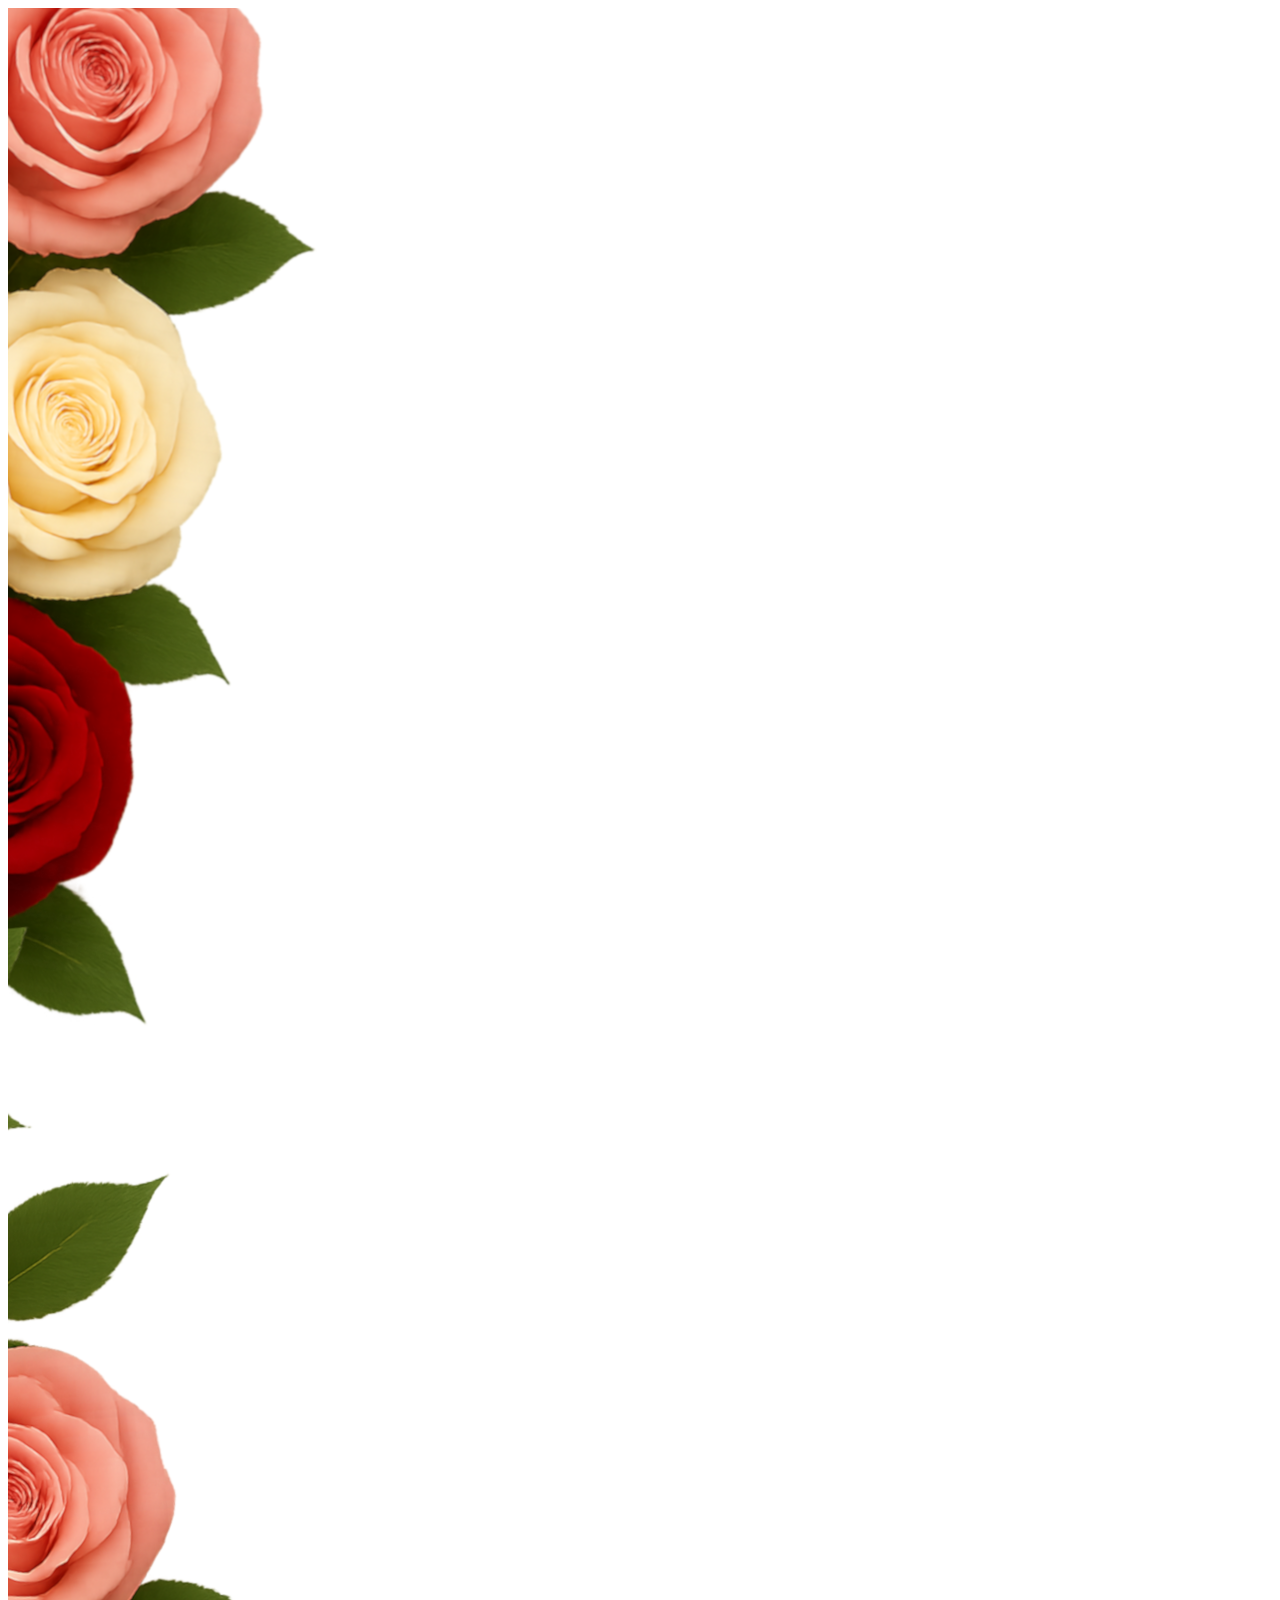
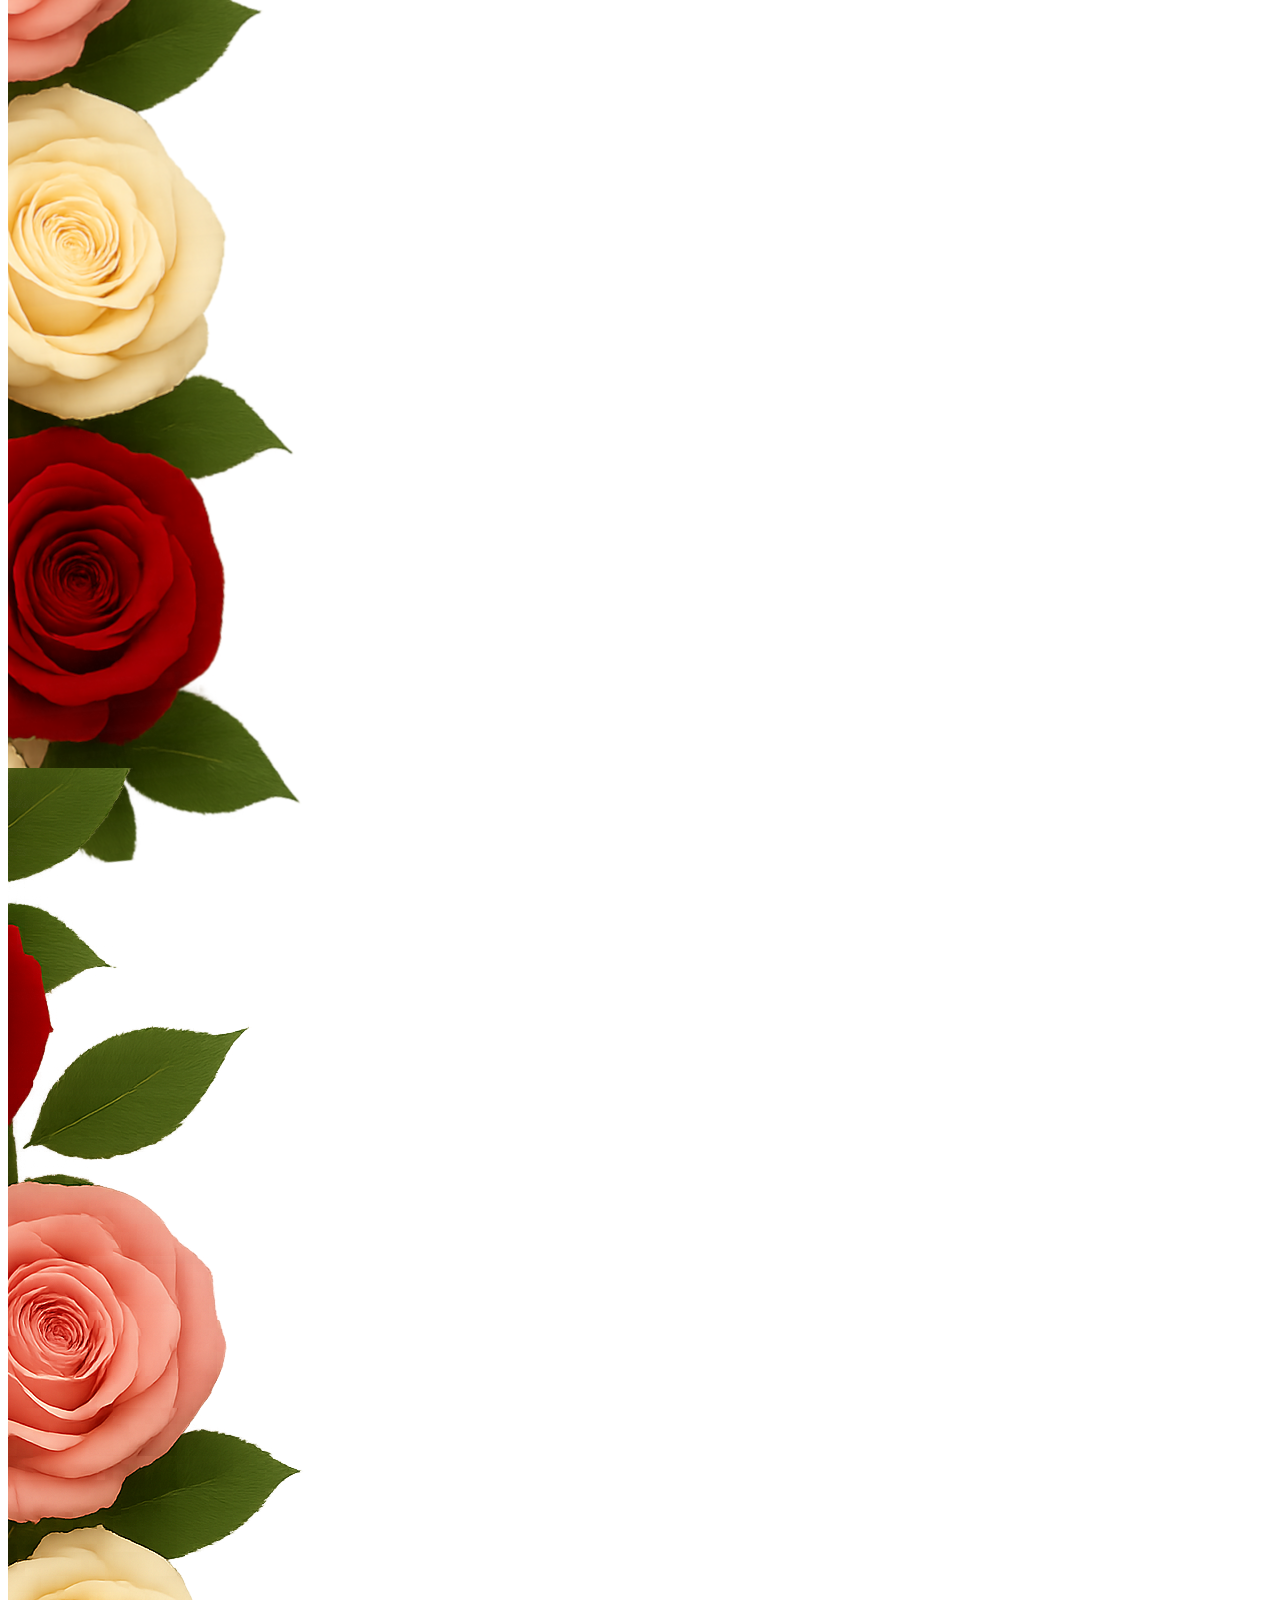
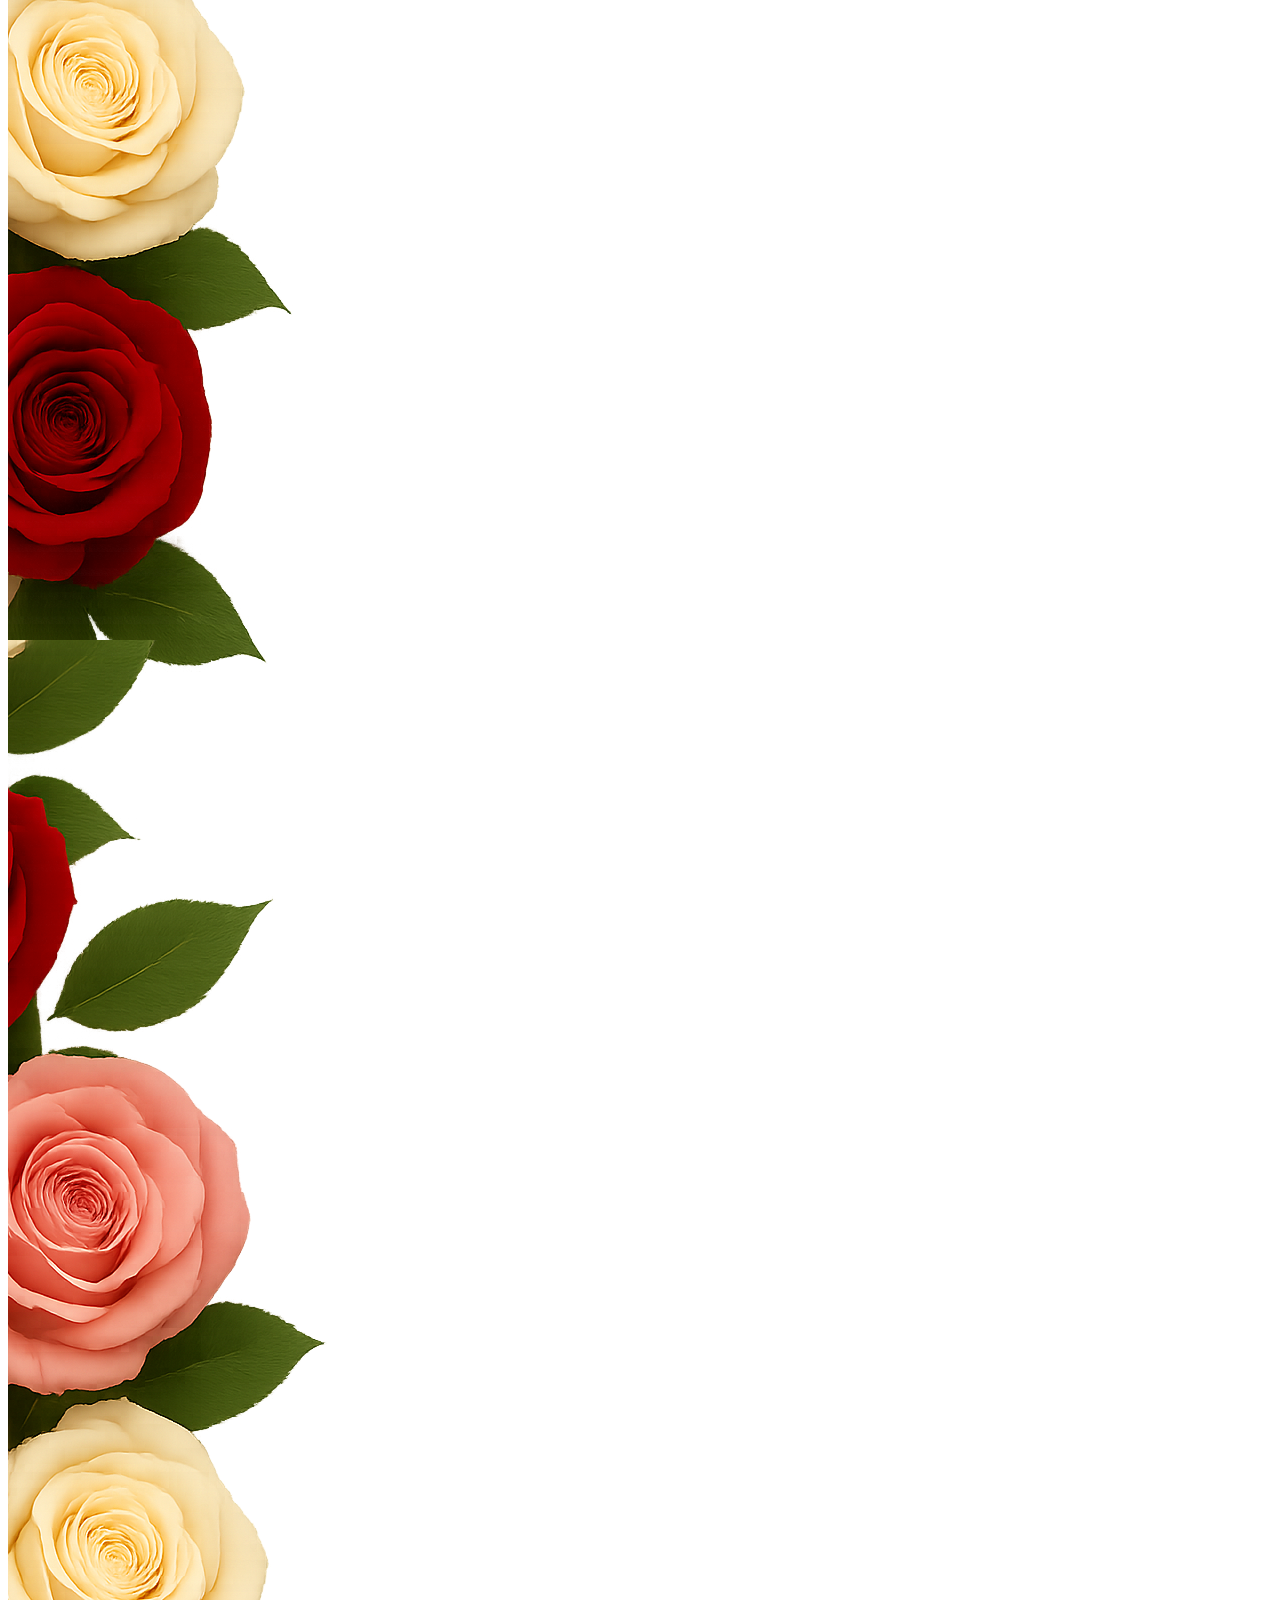
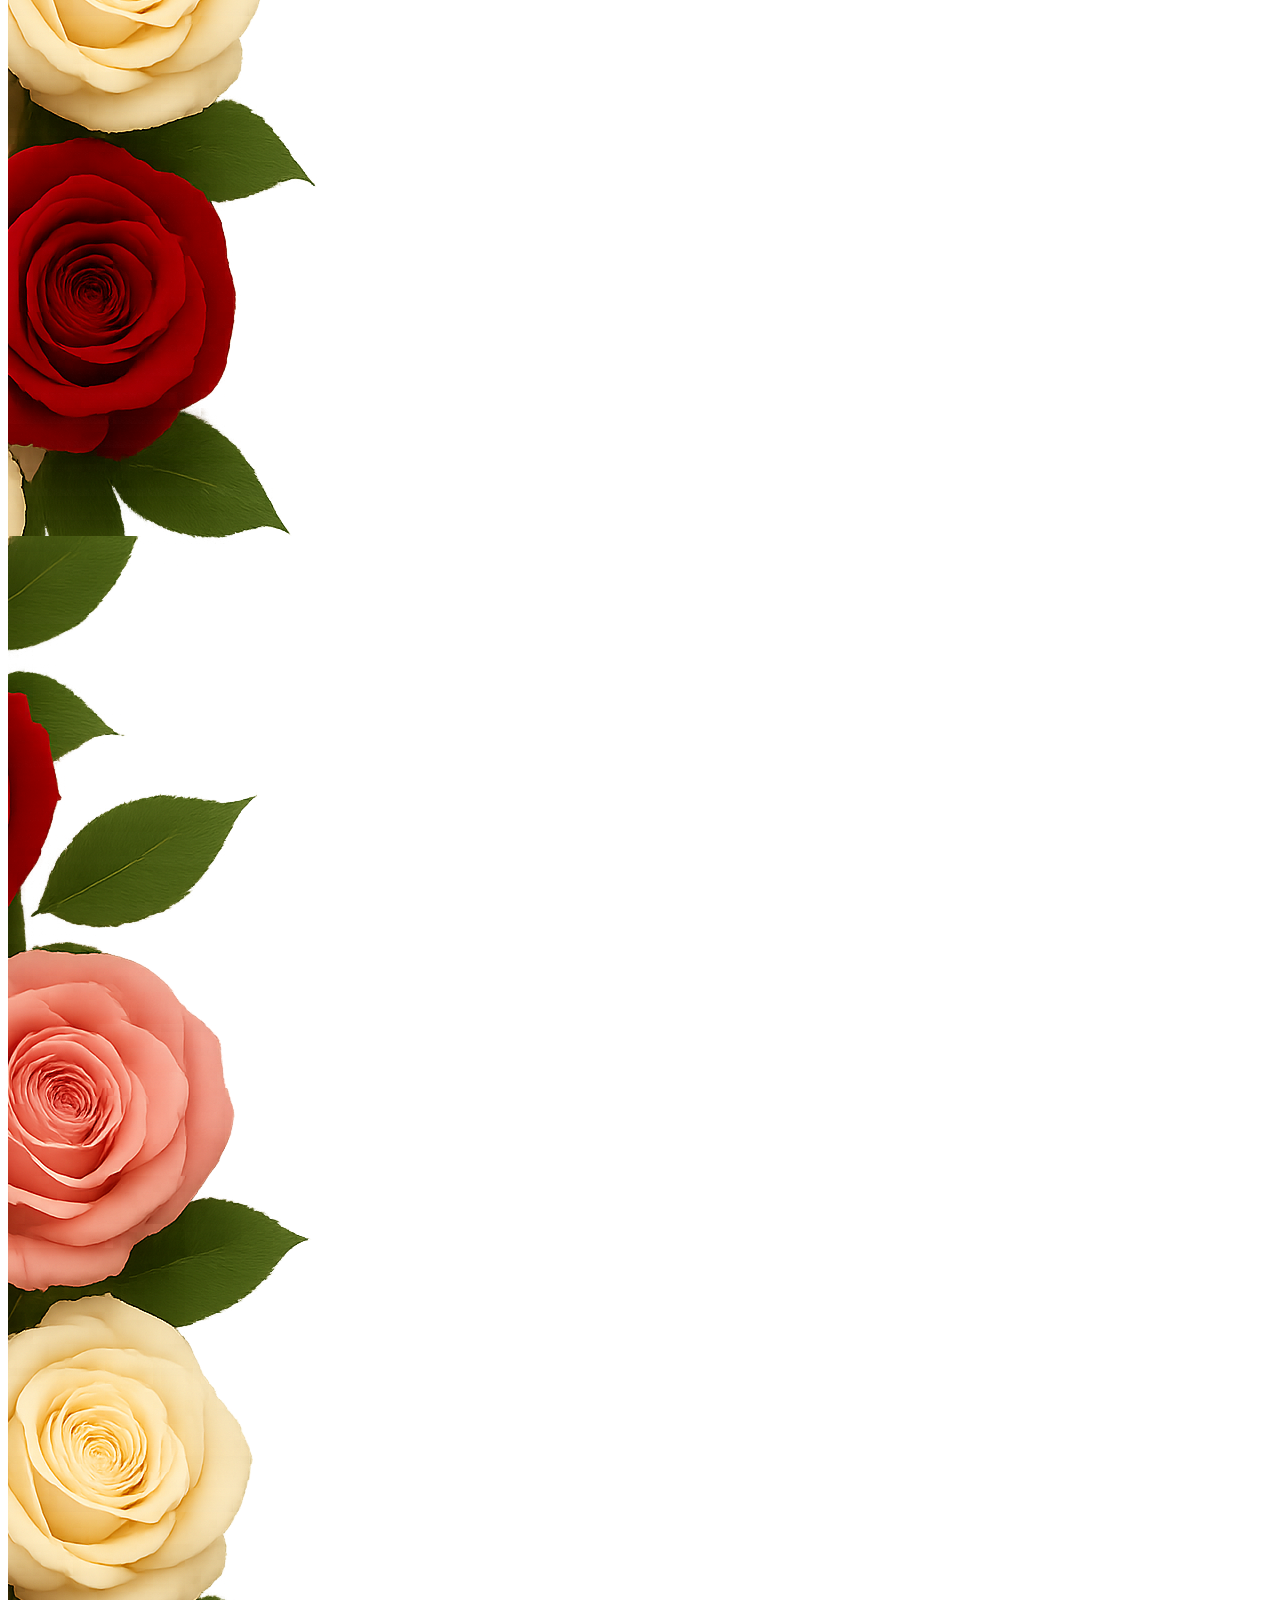
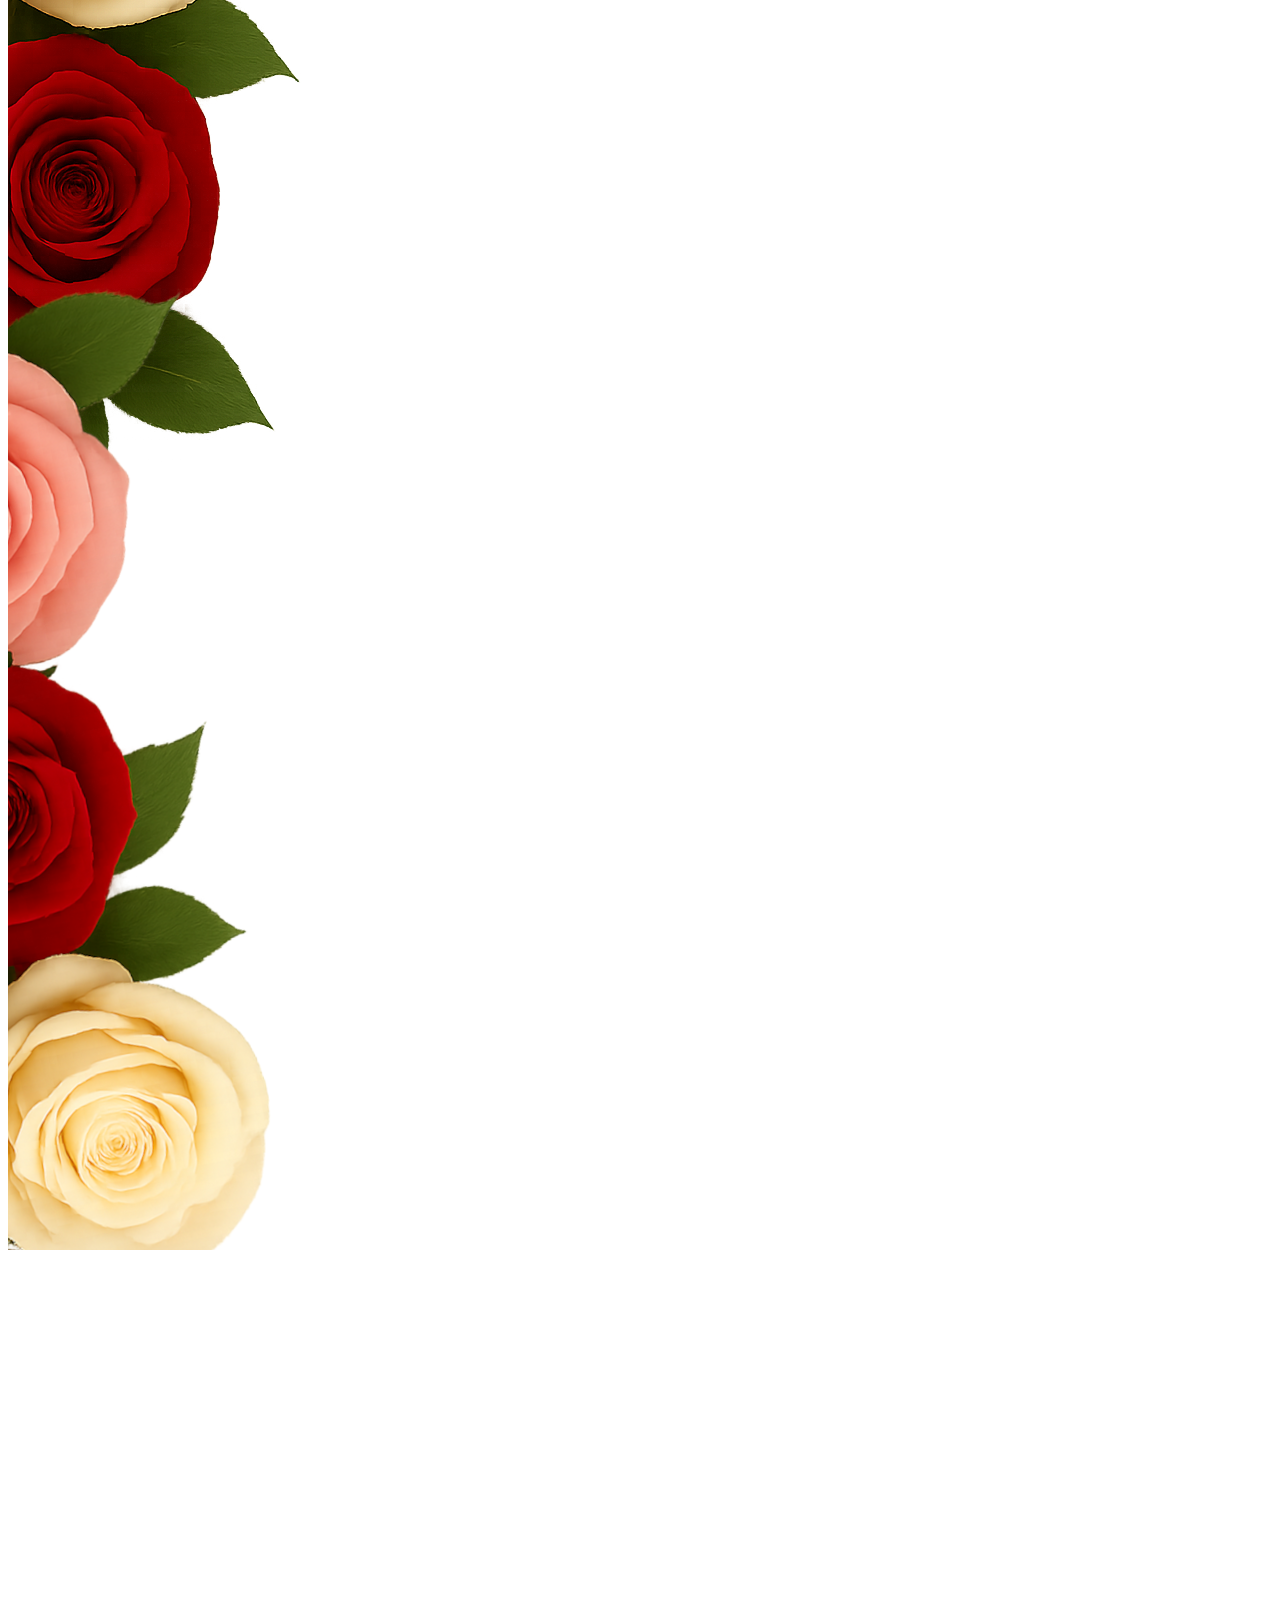
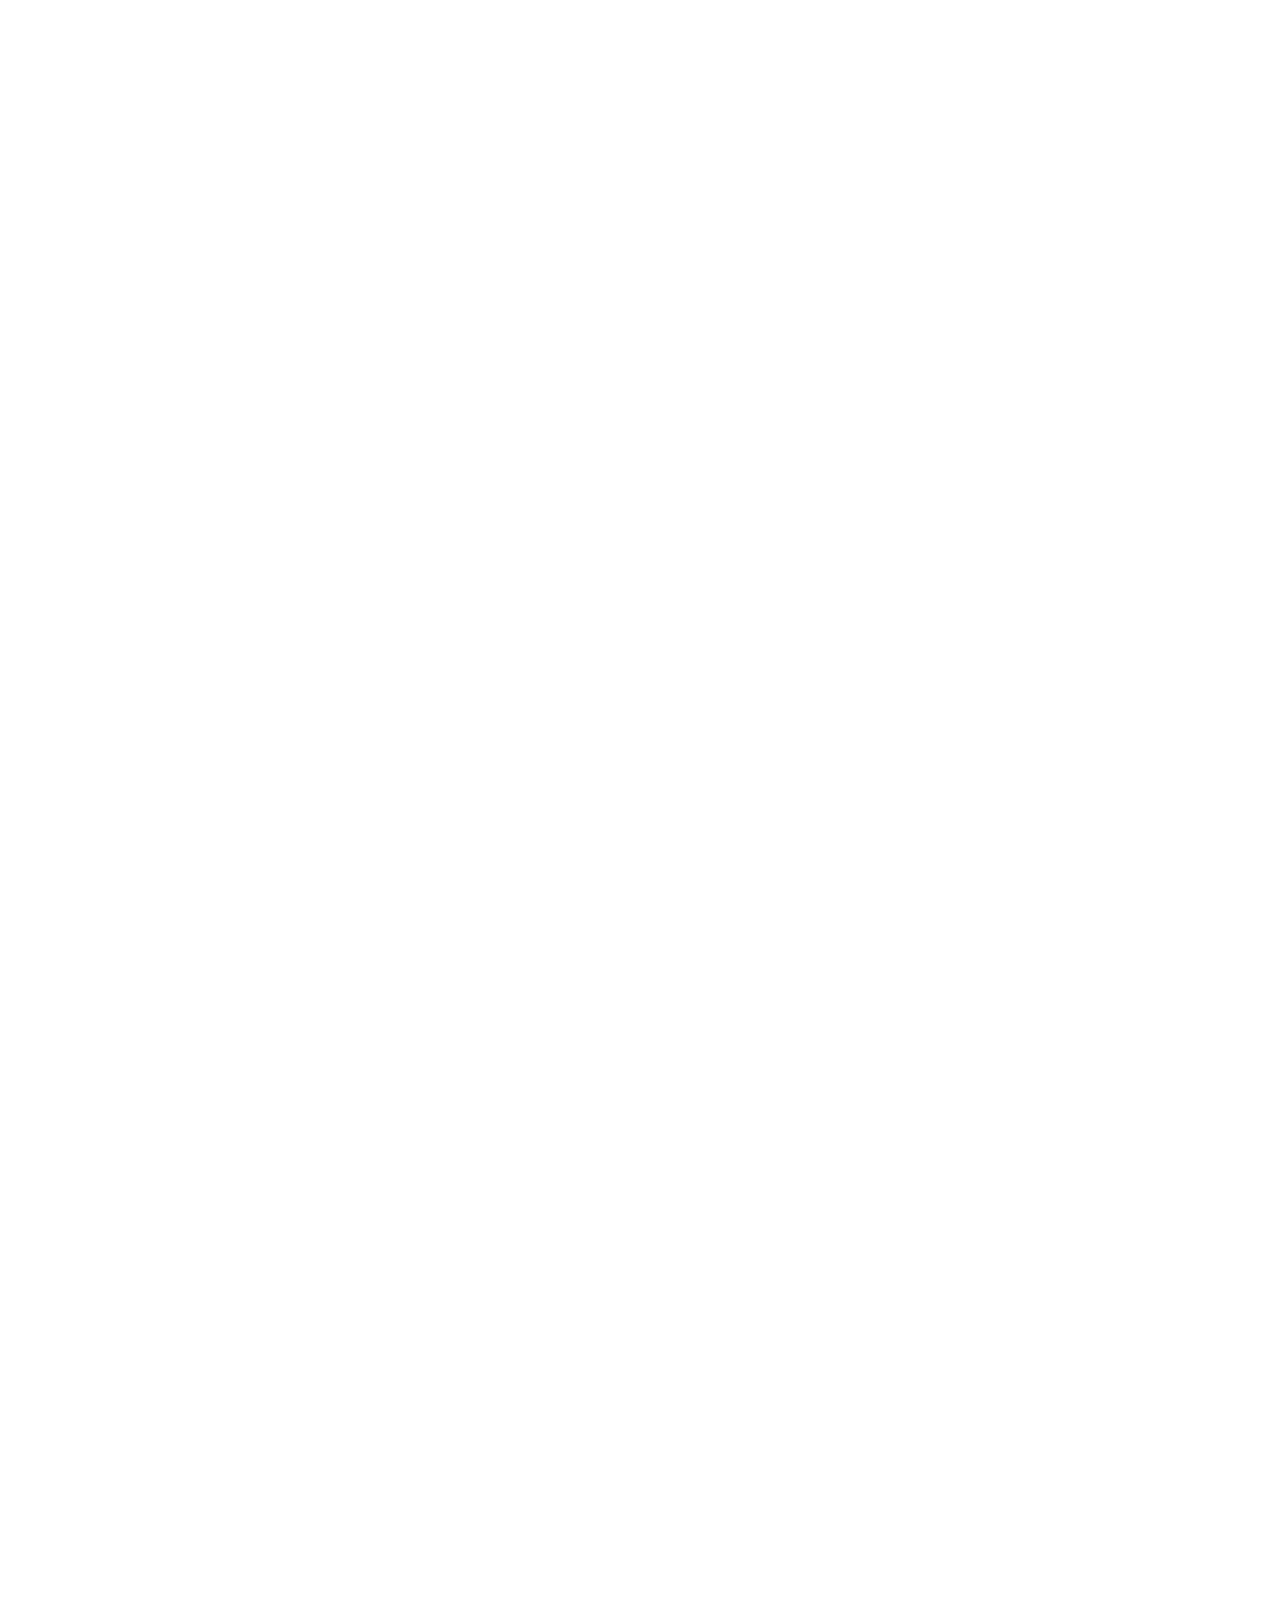
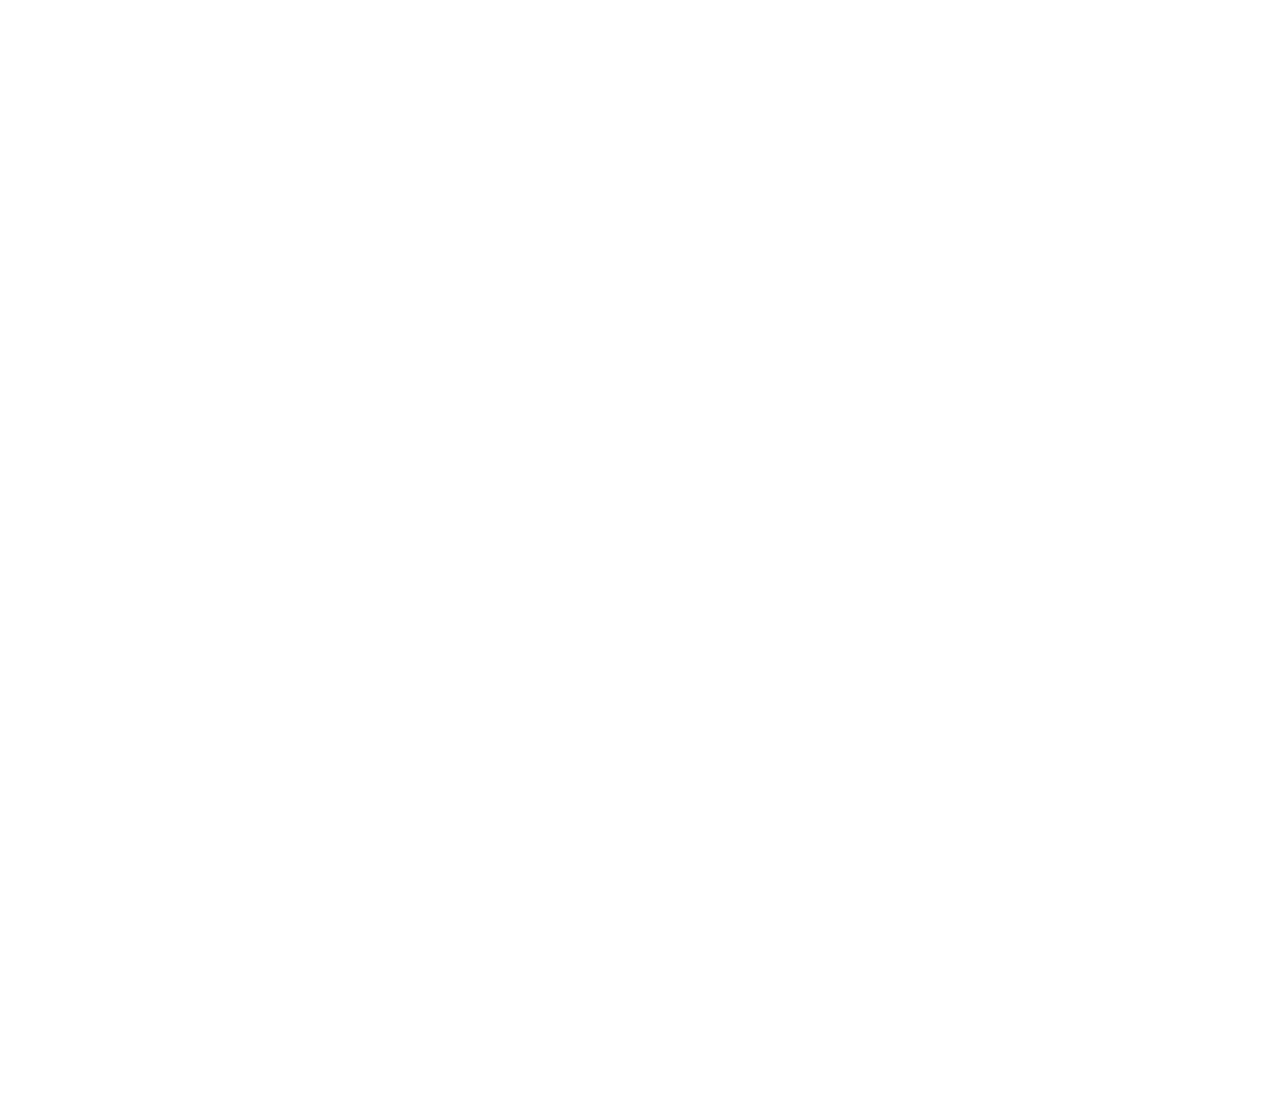
<file: index.html>
<!DOCTYPE html>
<html lang="hr">
<head>
    <meta name="viewport" content="width=device-width, initial-scale=1.0">

    <link href="https://cdn.jsdelivr.net/npm/bootstrap@5.3.7/dist/css/bootstrap.min.css" rel="stylesheet" integrity="sha384-LN+7fdVzj6u52u30Kp6M/trliBMCMKTyK833zpbD+pXdCLuTusPj697FH4R/5mcr" crossorigin="anonymous">
    <script src="https://cdn.jsdelivr.net/npm/bootstrap@5.3.7/dist/js/bootstrap.bundle.min.js" integrity="sha384-ndDqU0Gzau9qJ1lfW4pNLlhNTkCfHzAVBReH9diLvGRem5+R9g2FzA8ZGN954O5Q" crossorigin="anonymous"></script>
    
    <link rel="stylesheet" href="style.css">
    
    <link rel="preconnect" href="https://fonts.googleapis.com">
    <link rel="preconnect" href="https://fonts.gstatic.com" crossorigin>
    <link href="https://fonts.googleapis.com/css2?family=Allura&family=Cinzel:wght@400..900&display=swap" rel="stylesheet">

    <title>Ana & Dado</title>
    <meta content="" name="description">
    <meta content="" name="keywords">

    <!-- Favicons -->
    <link rel="icon" type="image/x-icon" href="logo-srce.png" />
    <link href="assets/img/apple-touch-icon.png" rel="apple-touch-icon">
</head>
<body>
    <div class="text-center invitation-wrapper">
       <div class="row d-flex flex-row flex-nowrap">

            <div class="rose-container col-4">
                <img src="ruze6.png" class="img-fluid" alt="ruže">

            </div>

            <div class="container text-container col-8">
                <h1 class="allura-regular fade-in-right">Anamarija</br> & </br> Dalibor</h1>
                <div class="allura-regular fade-in-right"><h2>S radošću Vas pozivamo na naše vjenčanje</h2></div>
                
                <div class="date fade-in-right">
                    <svg xmlns="http://www.w3.org/2000/svg" width="45" height="45" fill="currentColor" class="bi bi-calendar-heart" viewBox="0 0 16 16">
                        <path fill-rule="evenodd" d="M4 .5a.5.5 0 0 0-1 0V1H2a2 2 0 0 0-2 2v11a2 2 0 0 0 2 2h12a2 2 0 0 0 2-2V3a2 2 0 0 0-2-2h-1V.5a.5.5 0 0 0-1 0V1H4zM1 14V4h14v10a1 1 0 0 1-1 1H2a1 1 0 0 1-1-1m7-6.507c1.664-1.711 5.825 1.283 0 5.132-5.825-3.85-1.664-6.843 0-5.132"/>
                    </svg>
                    <div class="cinzel-medium">25. listopad 2025.</div>
                </div>

                <!-- Okupljanje kod mladoženje -->
                <div class="man_meeting fade-in-right">
                    <div class="cinzel-medium">
                        <img src="suit.png" alt="" height="45px" width="45px"> u 11:00<sup><span style="font-family: Garamond, serif; font-size: 0.9em;">h</span></sup>
                        <p>Okupljanje kod mladoženje</p>
                        <svg xmlns="http://www.w3.org/2000/svg" width="25" height="25" fill="currentColor" class="bi bi-pin-map" viewBox="0 0 16 16">
                            <path fill-rule="evenodd" d="M3.1 11.2a.5.5 0 0 1 .4-.2H6a.5.5 0 0 1 0 1H3.75L1.5 15h13l-2.25-3H10a.5.5 0 0 1 0-1h2.5a.5.5 0 0 1 .4.2l3 4a.5.5 0 0 1-.4.8H.5a.5.5 0 0 1-.4-.8z"/>
                            <path fill-rule="evenodd" d="M8 1a3 3 0 1 0 0 6 3 3 0 0 0 0-6M4 4a4 4 0 1 1 4.5 3.969V13.5a.5.5 0 0 1-1 0V7.97A4 4 0 0 1 4 3.999z"/>
                        </svg>
                        <a href="https://maps.app.goo.gl/WmY5ZKxFyreX5DrH9">Svadbeni salon Jabuka</a>
                    </div>
                </div>

                <!-- Okupljanje kod mlade -->
                <div class="woman_meeting fade-in-right">
                    <div class="cinzel-medium">
                        <img src="weddingdress.png" alt="" height="45px" width="45px"> u 14:00<sup><span style="font-family: Garamond, serif; font-size: 0.9em;">h</span></sup>
                        <p>Okupljanje kod mlade</p>
                        <svg xmlns="http://www.w3.org/2000/svg" width="25" height="25" fill="currentColor" class="bi bi-pin-map" viewBox="0 0 16 16">
                            <path fill-rule="evenodd" d="M3.1 11.2a.5.5 0 0 1 .4-.2H6a.5.5 0 0 1 0 1H3.75L1.5 15h13l-2.25-3H10a.5.5 0 0 1 0-1h2.5a.5.5 0 0 1 .4.2l3 4a.5.5 0 0 1-.4.8H.5a.5.5 0 0 1-.4-.8z"/>
                            <path fill-rule="evenodd" d="M8 1a3 3 0 1 0 0 6 3 3 0 0 0 0-6M4 4a4 4 0 1 1 4.5 3.969V13.5a.5.5 0 0 1-1 0V7.97A4 4 0 0 1 4 3.999z"/>
                        </svg>
                        <a href="https://maps.app.goo.gl/y1w5qbHSnUsgMZ3S6">Osmanlije 96</a>
                    </div>
                </div>

                <!-- Vjenčanje -->
                <div class="wedding fade-in-right">
                    <img src="crkva.png" alt="" height="85px" width="85px"> 
                    <div class="cinzel-medium">
                        <p>Vjenčanje u 16:30<sup><span style="font-family: Garamond, serif; font-size: 0.9em;">h</span></sup></p>
                        <svg xmlns="http://www.w3.org/2000/svg" width="25" height="25" fill="currentColor" class="bi bi-pin-map" viewBox="0 0 16 16">
                            <path fill-rule="evenodd" d="M3.1 11.2a.5.5 0 0 1 .4-.2H6a.5.5 0 0 1 0 1H3.75L1.5 15h13l-2.25-3H10a.5.5 0 0 1 0-1h2.5a.5.5 0 0 1 .4.2l3 4a.5.5 0 0 1-.4.8H.5a.5.5 0 0 1-.4-.8z"/>
                            <path fill-rule="evenodd" d="M8 1a3 3 0 1 0 0 6 3 3 0 0 0 0-6M4 4a4 4 0 1 1 4.5 3.969V13.5a.5.5 0 0 1-1 0V7.97A4 4 0 0 1 4 3.999z"/>
                        </svg>
                        <a href="https://maps.app.goo.gl/1rmRmPJzdLNoTHnV8">CRKVA UZNESENJA BLAŽENE DJEVICE MARIJE</a><br/>
                        <p>SUHO POLJE</p>
                    </div>
                </div>

                <!-- Večera -->
                <div class="vecera fade-in-right">
                    <div class="cinzel-medium">
                        <img src="wine.png" alt="" height="150px" width="150px"> 
                        <p>Svečana večera u 20:00<sup><span style="font-family: Garamond, serif; font-size: 0.9em;">h</span></sup></p>
                        <svg xmlns="http://www.w3.org/2000/svg" width="25" height="25" fill="currentColor" class="bi bi-pin-map" viewBox="0 0 16 16">
                            <path fill-rule="evenodd" d="M3.1 11.2a.5.5 0 0 1 .4-.2H6a.5.5 0 0 1 0 1H3.75L1.5 15h13l-2.25-3H10a.5.5 0 0 1 0-1h2.5a.5.5 0 0 1 .4.2l3 4a.5.5 0 0 1-.4.8H.5a.5.5 0 0 1-.4-.8z"/>
                            <path fill-rule="evenodd" d="M8 1a3 3 0 1 0 0 6 3 3 0 0 0 0-6M4 4a4 4 0 1 1 4.5 3.969V13.5a.5.5 0 0 1-1 0V7.97A4 4 0 0 1 4 3.999z"/>
                        </svg>
                        <a href="https://maps.app.goo.gl/WmY5ZKxFyreX5DrH9">SVADBENI SALON JABUKA</a><br/>
                        <p>ŠIROKI BRIJEG</p>
                    </div>
                </div>

                <!-- Potvrda dolaska -->
                <div class="cinzel-medium fade-in-right">
                    <div class="potvrda-title">
                        <h2><span class="allura-regular">Potvrdite svoj dolazak!</span></h2>
                    </div>
                    <div class="potvrda-text">
                        <p>MOLIMO POTVRDITE SVOJ DOLAZAK DO 5.10.2025. PUTEM FORME NIŽE ILI NAS KONTAKTIRAJTE</p>
                        <p>&nbsp;</p>
                        <h4>ANAMARIJA: <a href="tel:+38763907554">+387 63 907 554</a><br />
                        DALIBOR: <a href="tel:+38763149926">+387 63 149 926</a></h4>
                    </div> 
                </div>

                <!-- Forma -->
                <form id="weddingForm" action="https://api.web3forms.com/submit" method="POST" class="fade-in-right">
                    <input type="hidden" name="access_key" value="54b65c2c-682c-4492-8440-6a94b76b072b">
                    
                    <div class="mb-3">
                        <input type="text" class="form-control cinzel-medium" id="name" name="name" required placeholder="Ime">
                    </div>

                    <div class="mb-3">
                        <input type="text" class="form-control cinzel-medium" id="surname" name="surname" required placeholder="Prezime">
                    </div>

                    <div class="mb-3">
                        <label for="daNe" class="form-label allura-regular" style="font-size:30px;">Potvrda dolaska</label>
                        <select class="form-select cinzel-medium" id="daNe" name="daNe" required>
                            <option value="" class="opcija">Odaberite</option>
                            <option value="Da">Dolazim</option>
                            <option value="Ne">Ne dolazim</option>
                        </select>
                    </div>

                    <div class="mb-3" id="brojGostijuDiv" style="display:none;">
                        <select class="form-select cinzel-medium" id="brojGostiju" name="brojGostiju">
                            <option value="">Broj gostiju koji dolazi sa mnom</option>
                            <option value="0">Sam/a</option>
                            <option value="1">1</option>
                            <option value="2">2</option>
                            <option value="3">3</option>
                            <option value="4">4</option>
                            <option value="5">5</option>
                            <option value="6">6</option>
                        </select>
                    </div>

                    <div id="gostiDiv"></div>

                    <div class="mb-3">
                        <label for="poruka" class="form-label allura-regular" style="font-size:30px;">Poruka</label>
                        <textarea class="form-control cinzel-medium" id="poruka" name="poruka" rows="4" placeholder="Napišite svoju poruku..."></textarea>
                    </div>

                    <input type="hidden" name="from_name" value="Tvoja web stranica">
                    <input type="hidden" name="subject" value="Nova prijava preko obrasca">

                    <button type="submit" class="btn btn-primary">Pošalji</button>
                </form>
            </div>
        </div>
    </div>

    <script>
        const form = document.getElementById('weddingForm');
        const daNeSelect = document.getElementById('daNe');
        const brojGostijuDiv = document.getElementById('brojGostijuDiv');
        const brojGostijuSelect = document.getElementById('brojGostiju');
        const gostiDiv = document.getElementById('gostiDiv');

        // Fade-in
        const fadeElems = document.querySelectorAll('.fade-in-right');
        const observer = new IntersectionObserver(entries => {
            entries.forEach(entry => {
                if(entry.isIntersecting) {
                    entry.target.classList.add('visible');
                }
            });
        }, { threshold: 0.1 });
        fadeElems.forEach(el => observer.observe(el));

        // Prikaži broj gostiju ako je "Da"
        daNeSelect.addEventListener('change', function() {
            if (this.value === 'Da') {
                brojGostijuDiv.style.display = 'block';
            } else {
                brojGostijuDiv.style.display = 'none';
                gostiDiv.innerHTML = '';
            }
        });

        // Dinamička polja za goste
        brojGostijuSelect.addEventListener('change', function() {
            const broj = parseInt(this.value);
            gostiDiv.innerHTML = '';
            for (let i = 1; i <= broj; i++) {
                const guestHtml = `
                <div class="mb-3">
                    <label class="form-label cinzel-medium">Unesite ime i prezime ${i}. gosta</label>
                    <input type="text" class="form-control" name="gostIme${i}" required>
                </div>
                `;
                gostiDiv.insertAdjacentHTML('beforeend', guestHtml);
            }
        });

        // Slanje forme s preusmjeravanjem
        form.addEventListener('submit', async (e) => {
            e.preventDefault();
            const formData = new FormData(form);
            try {
                const response = await fetch(form.action, { method: 'POST', body: formData });
                if (response.ok) {
                    window.location.href = 'zahvalnica.html';
                } else {
                    alert('Došlo je do greške pri slanju. Pokušajte ponovno.');
                }
            } catch (error) {
                console.error(error);
                alert('Došlo je do greške pri slanju. Pokušajte ponovno.');
            }
        });
    </script>
</body>
</html>
</file>
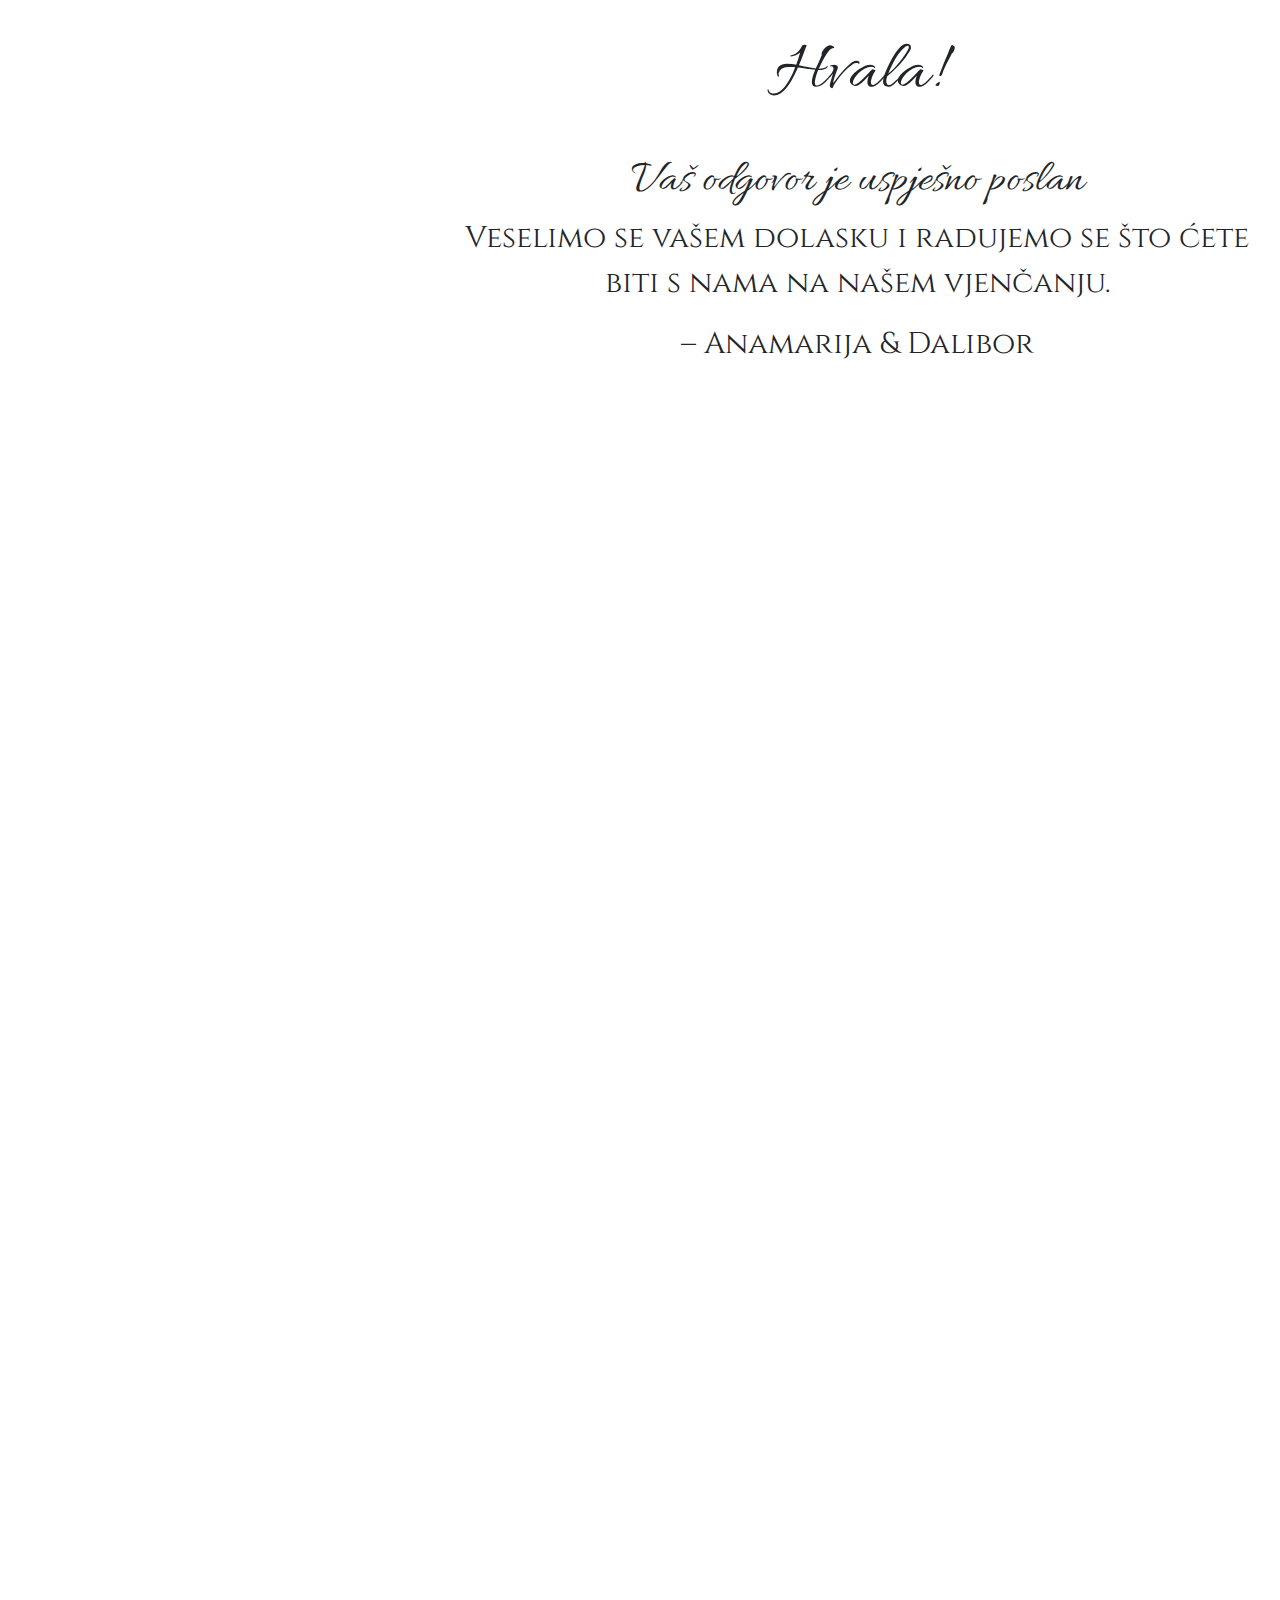
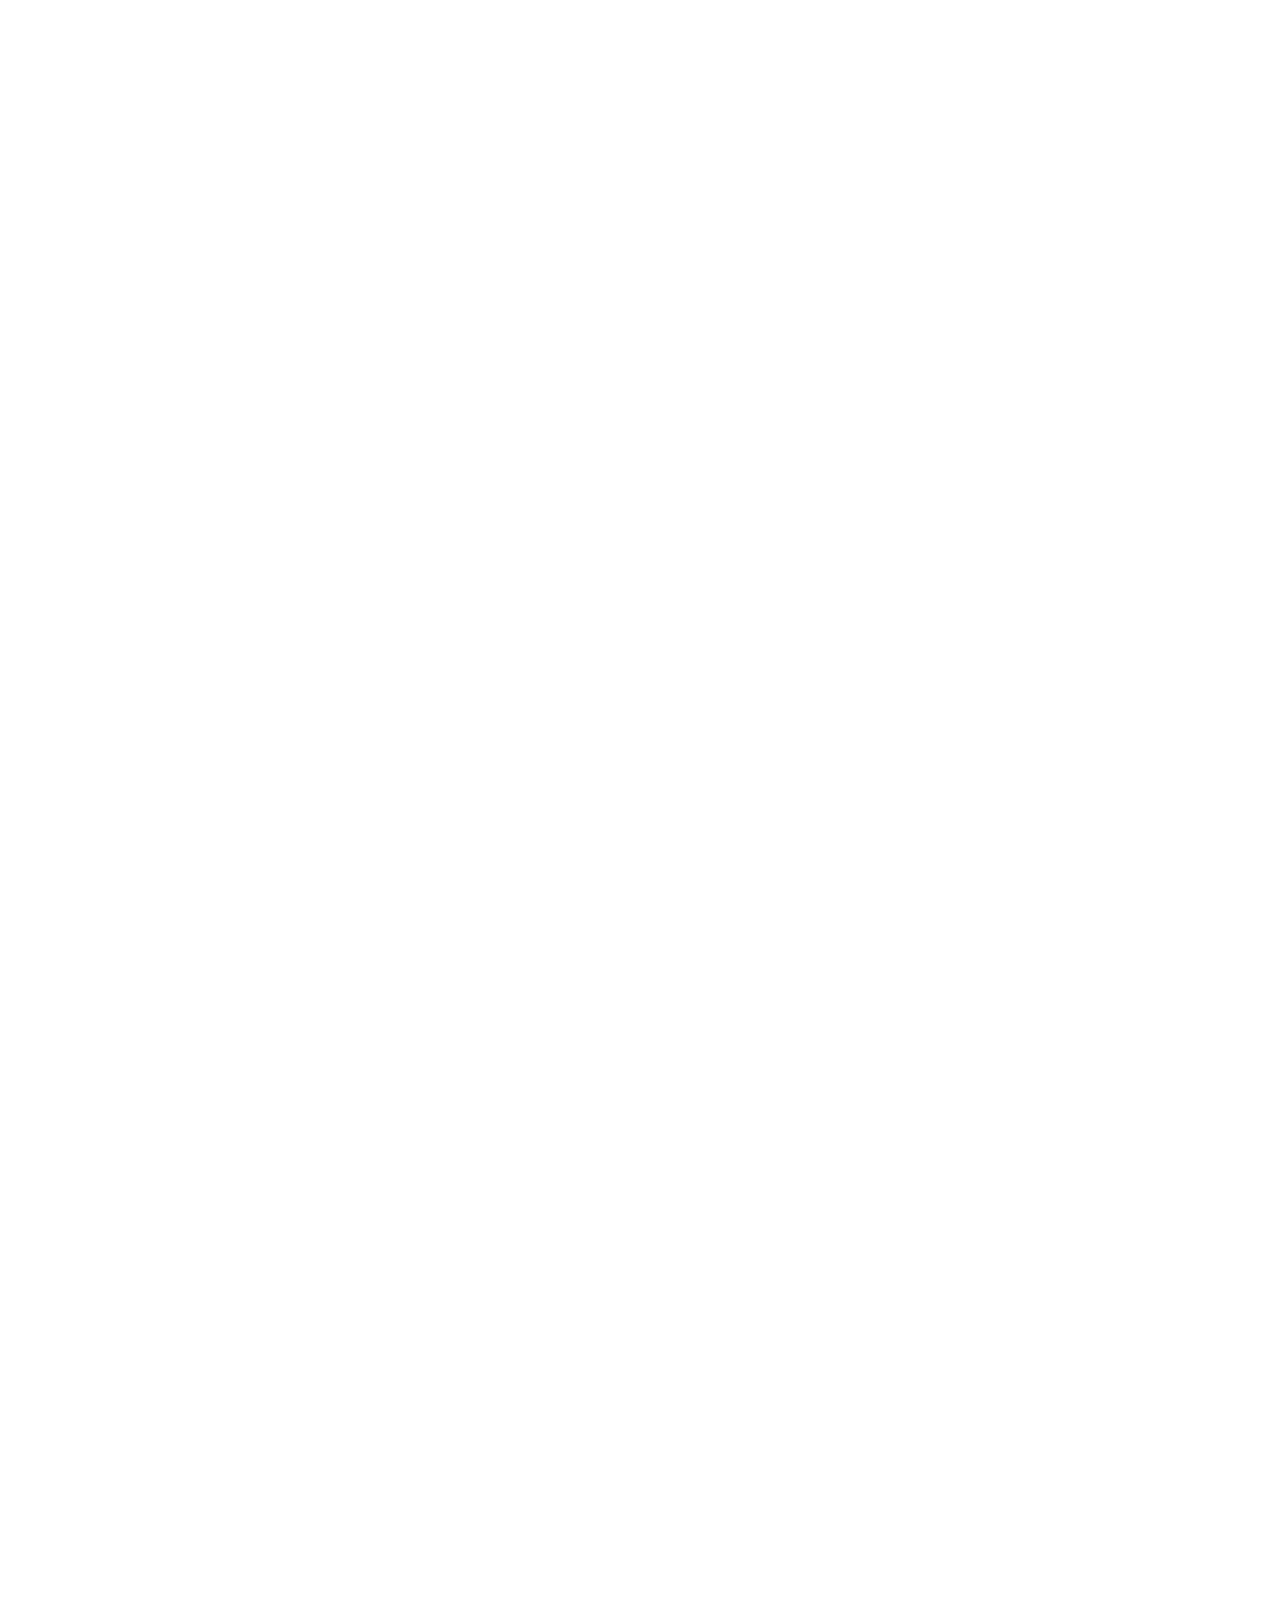
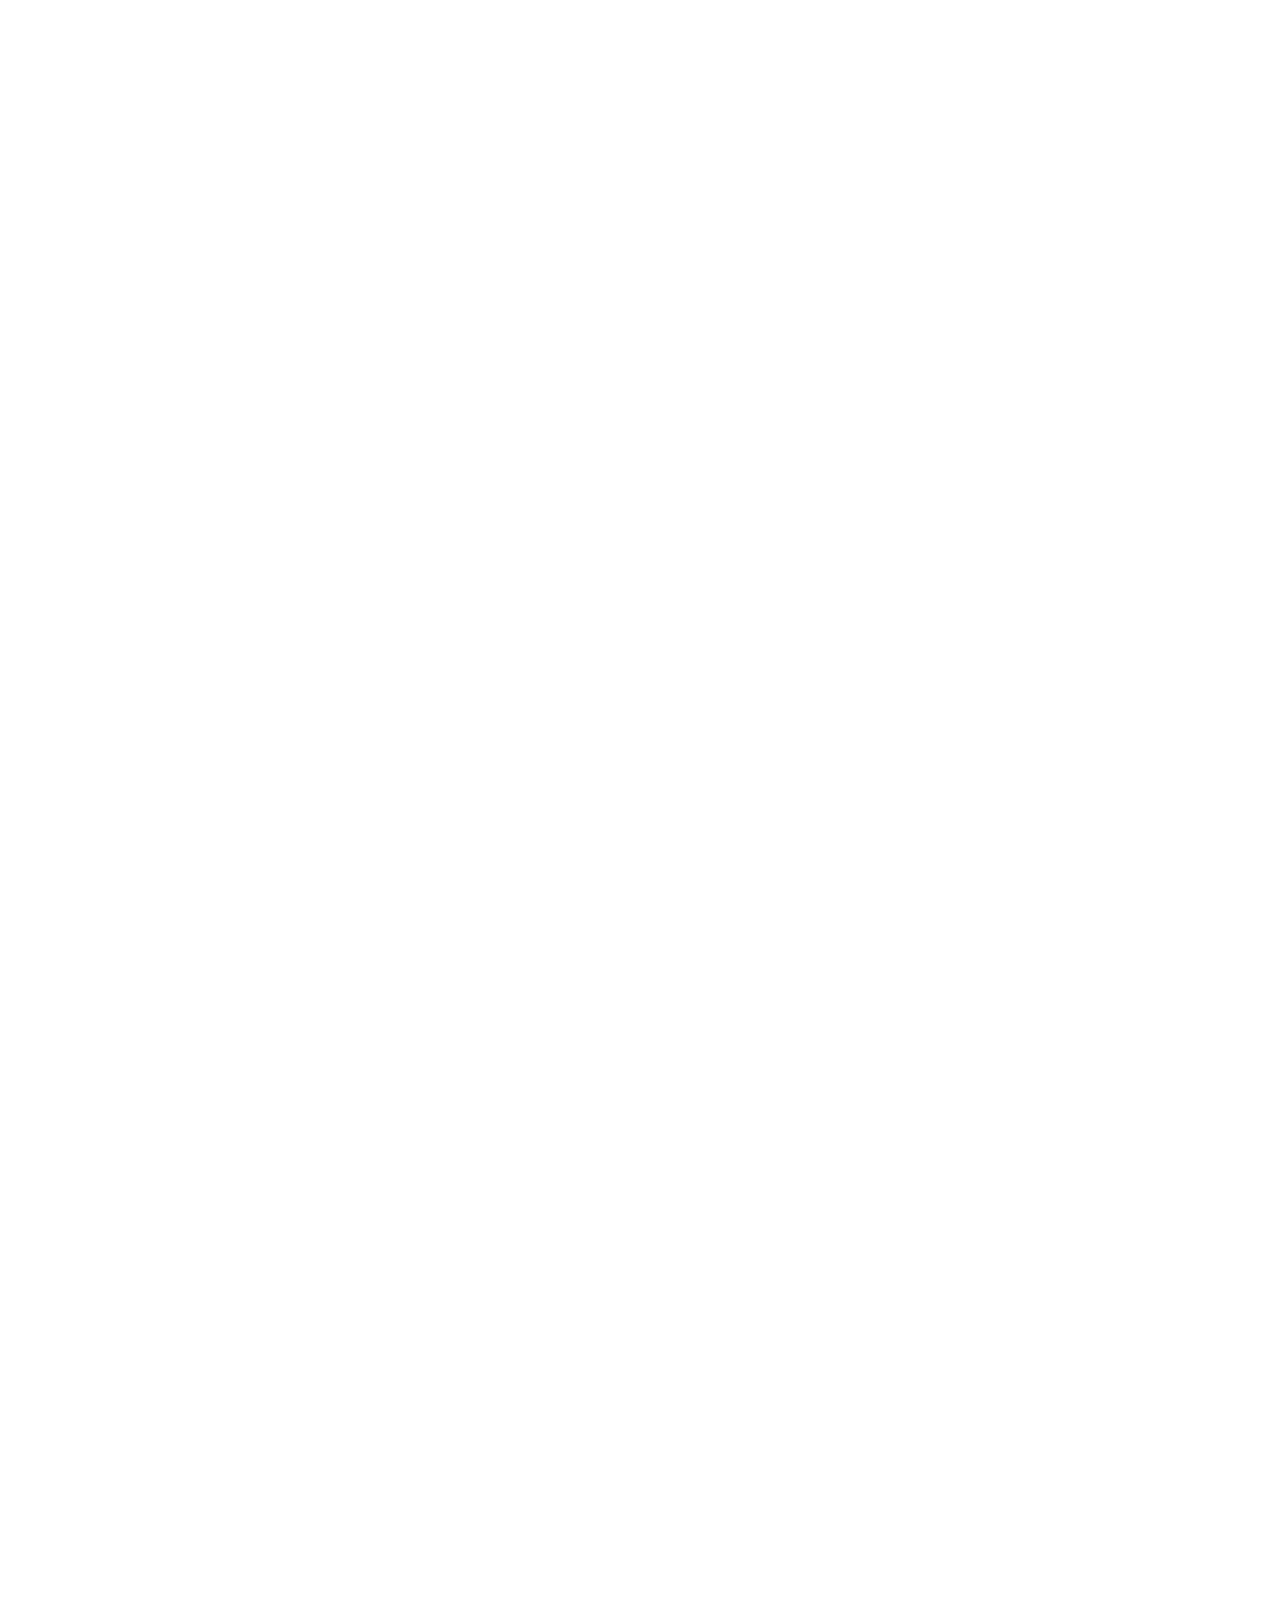
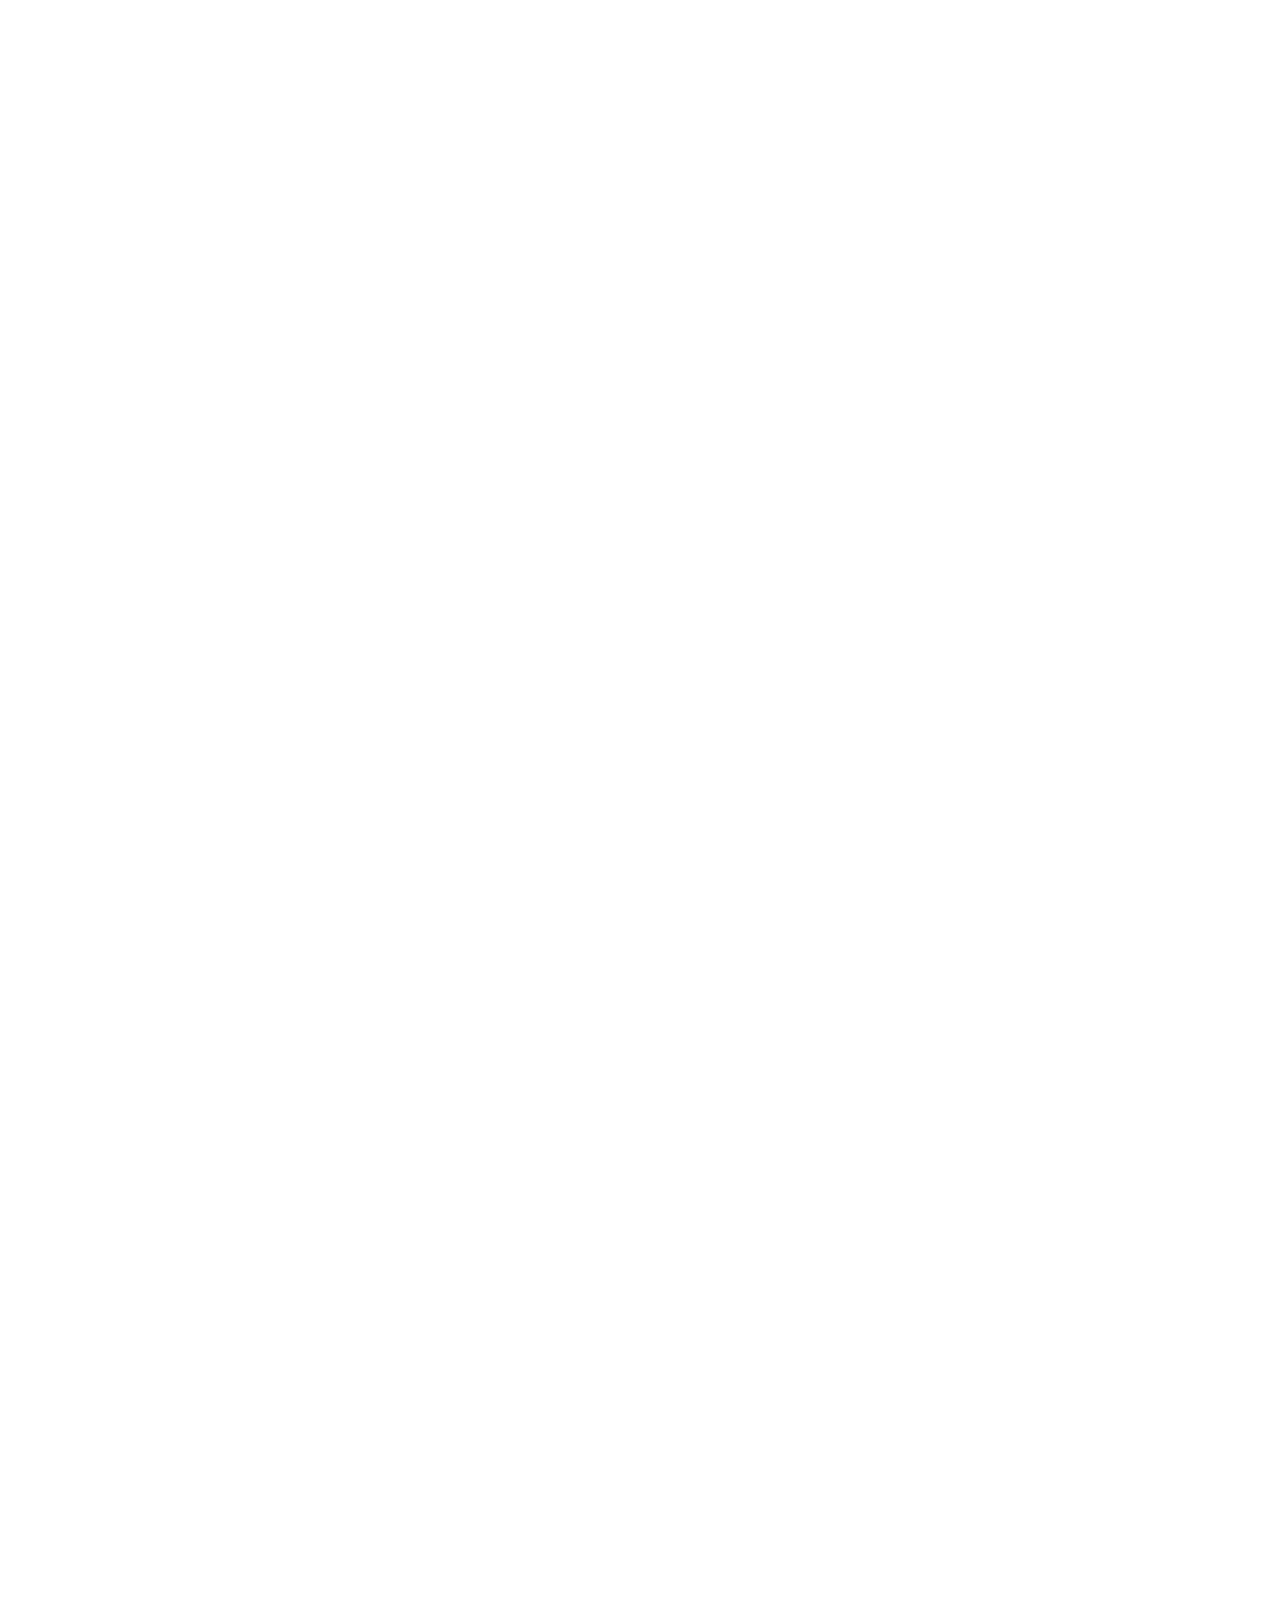
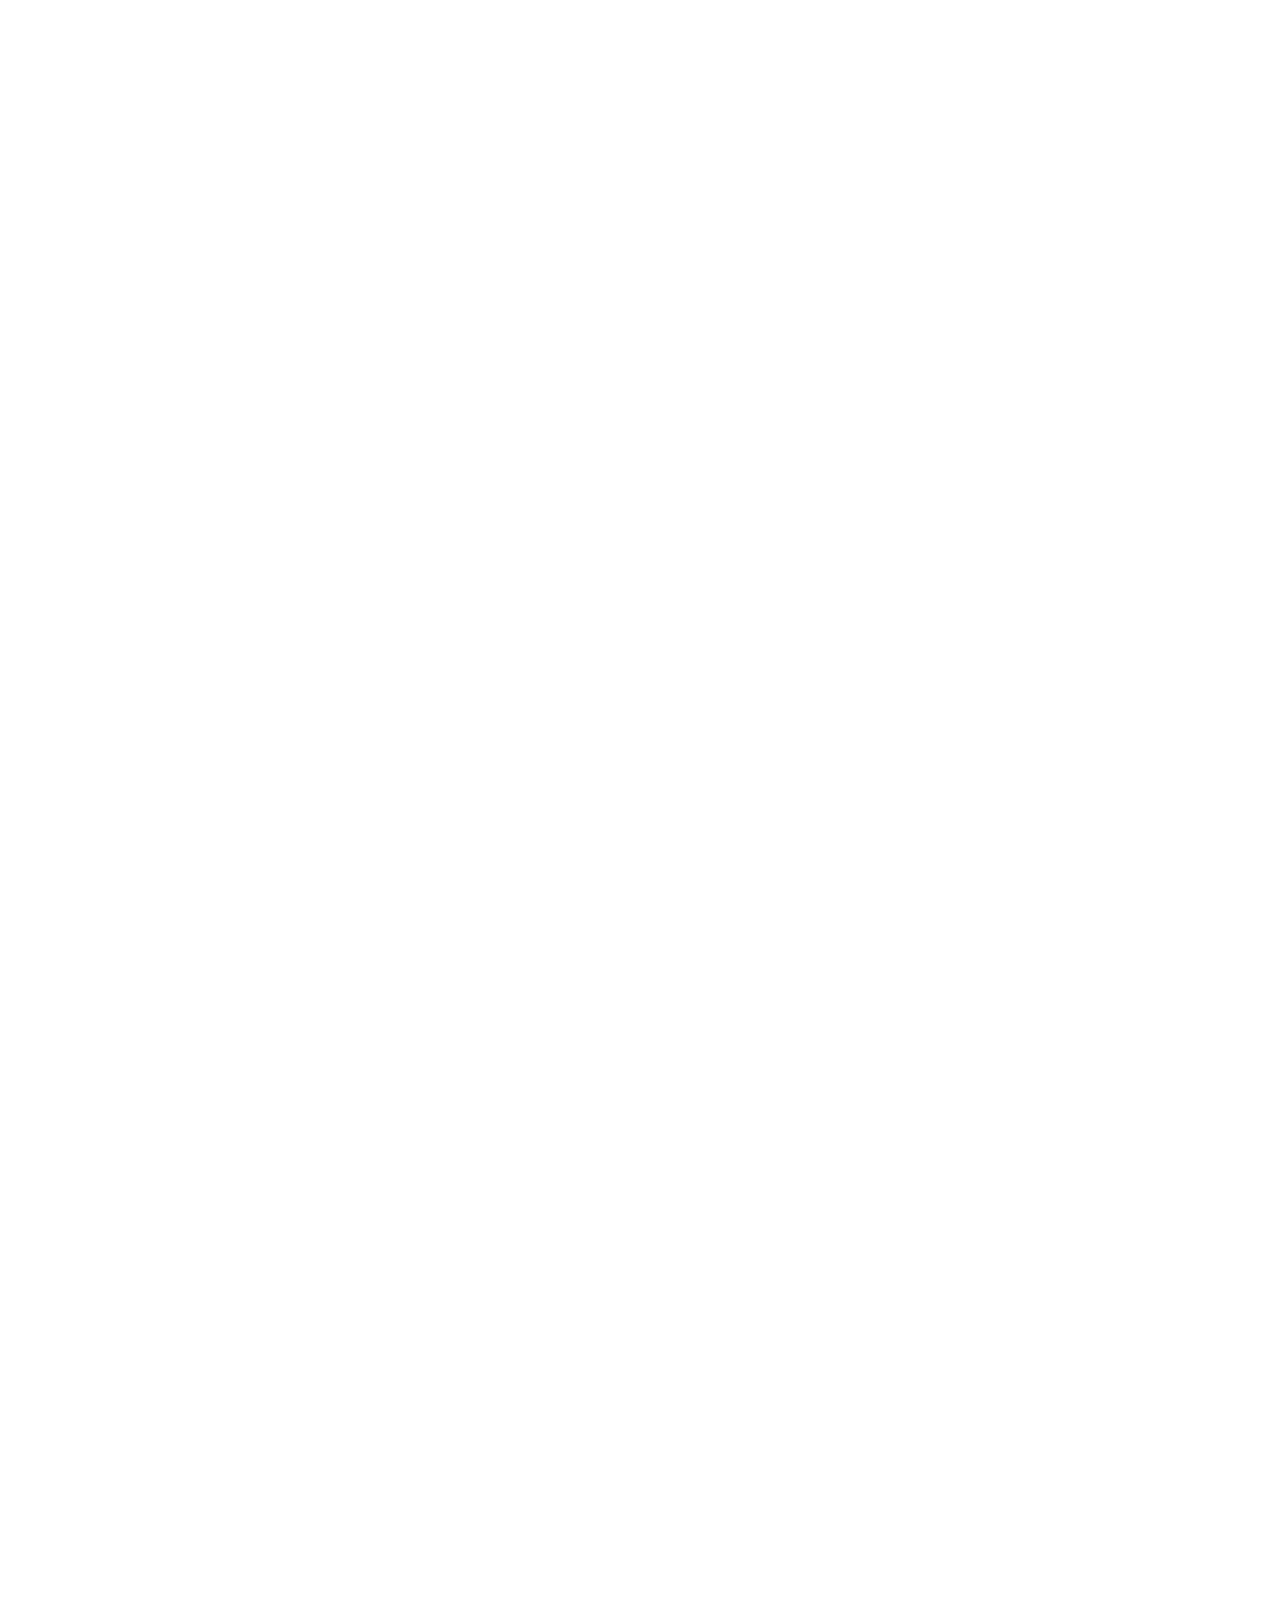
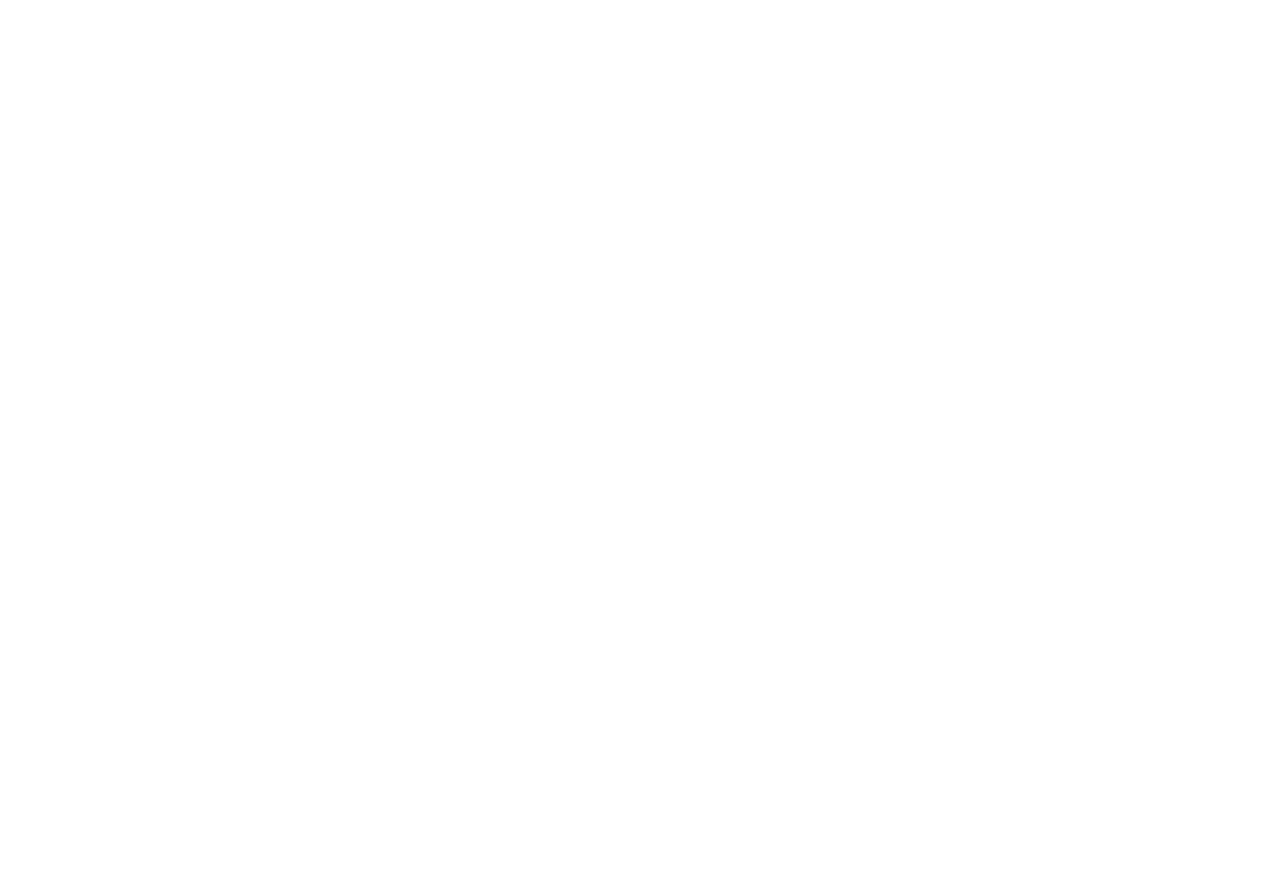
<file: zahvalnica.html>
<!DOCTYPE html>
<html lang="hr">
<head>
    <meta name="viewport" content="width=device-width, initial-scale=1.0">
    <link href="https://cdn.jsdelivr.net/npm/bootstrap@5.3.7/dist/css/bootstrap.min.css" rel="stylesheet">
    <link rel="stylesheet" href="style.css"> <!-- koristi isti CSS kao glavna stranica -->
    <link href="https://fonts.googleapis.com/css2?family=Allura&family=Cinzel:wght@400..900&display=swap" rel="stylesheet">
    <title>Hvala!</title>
</head>
<body>

<div class="text-center invitation-wrapper">
    <div class="row d-flex flex-row">
        <div class="rose-container col-4">
            <img src="ruze6.png" alt="ruže" class="rose-image">
        </div>
        <div class="container text-container col-8">
            <h1 class="allura-regular fade-in-right">Hvala!</h1>
            <div class="allura-regular fade-in-right">
                <h2>Vaš odgovor je uspješno poslan</h2>
            </div>
            <div class="cinzel-medium fade-in-right">
                <p>Veselimo se vašem dolasku i radujemo se što ćete biti s nama na našem vjenčanju.</p>
            </div>
            <div class="cinzel-medium fade-in-right">
                <p>– Anamarija & Dalibor</p>
            </div>
        </div>
    </div>
</div>

<script>
    const fadeElems = document.querySelectorAll('.fade-in-right');
    const observer = new IntersectionObserver(entries => {
        entries.forEach(entry => {
            if(entry.isIntersecting) {
                entry.target.classList.add('visible');
            }
        });
    }, { threshold: 0.1 });

    fadeElems.forEach(el => observer.observe(el));
</script>

</body>
</html>
</file>
<file: style.css>
/* --- WRAPPER --- */
.invitation-wrapper {
  display: flex;
  flex-direction: row;
  align-items: stretch; /* lijevi stupac prati visinu desnog */
  width: 100%;
  padding: 0;
  gap: 0;
}

/* --- LJEVI STUPAC RUŽE --- */
.rose-container {
  flex: 0 0 33.333%;   /* 1/3 širine */
  display: flex;
  overflow: hidden;
}

.rose-container img.rose-image {
  width: 100%;
  height: 100%;        
  object-fit: cover;
  transform: translateX(-100%);
  animation: slideIn 2s forwards;
}

/* --- ANIMACIJA RUŽE --- */
@keyframes slideIn {
  to {
    transform: translateX(0);
  }
}

/* --- DESNI STUPAC TEKST --- */
.text-container {
  flex: 1;
  padding: 2rem;
  display: flex;
  flex-direction: column;
}

/* --- FADE IN --- */
.fade-in-right {
    opacity: 0;
    transform: translateX(50px);
    transition: opacity 1s ease-out, transform 3s ease-out;
}

.fade-in-right.visible {
    opacity: 1;
    transform: translateX(0);
}

/* --- FONTOVI --- */
.tangerine-regular { font-family: "Tangerine", cursive; font-weight: 400; }
.tangerine-bold { font-family: "Tangerine", cursive; font-weight: 700; }
.allura-regular { font-family: "Allura", cursive; font-weight: 400; }
.cinzel-medium { font-family: "Cinzel", serif; font-weight: 400; font-size: 30px; }

/* --- NASLOVI --- */
h1 { font-size: 70px; padding-bottom: 30px; }
h2 { font-size: 45px; }

/* --- SEKCIJE --- */
.date, .man_meeting, .woman_meeting, .wedding, .vecera { 
    font-size: 30px; 
    padding: 2rem 0;
}
.potvrda-text p { font-size: 20px; }

/* --- LINKOVI --- */
a {
    font-size: 27px;
    color: black;
    text-decoration: none;
    font-weight: 500;
    padding-top: 15px;
}
a:hover {
    font-size: 30px;
    color: rgb(134, 79, 79);
    font-weight:600;
}

/* --- OBRAZAC --- */
form {
    align-self: flex-start;
    max-width: 600px;
    margin-top: 50px;
    padding: 20px;
    background: rgba(255, 255, 255, 0.1);
    border-radius: 15px;
    box-shadow: 0 8px 25px rgba(0,0,0,0.2);
    font-family: 'Segoe UI', Tahoma, Geneva, Verdana, sans-serif;
    backdrop-filter: blur(10px);
}

form label { display: block; margin-bottom: 5px; color: black; font-weight: 500; }
form input[type="text"],
form textarea,
form select {
    width: 100%;
    border: none;
    border-bottom: 2px solid #35030361;
    background: transparent;
    padding: 8px 4px;
    font-size: 16px;
    color: black;
    outline: none;
    transition: border-color 0.3s;
}
form input[type="text"]::placeholder,
form textarea::placeholder { color: black; font-style: italic; }
form input[type="text"]:focus,
form textarea:focus,
form select:focus { border-bottom-color: #ff6b81; }

form select { color: black; background: transparent; }
#brojGostiju, #daNe { font-size: 16px; }

/* --- GUMB --- */
form button[type="submit"] {
    margin-top: 25px;
    padding: 12px 25px;
    font-size: 16px;
    font-weight: 600;
    border: none;
    border-radius: 50px;
    cursor: pointer;
    color: white;
    background: linear-gradient(45deg, #ff6b81, #ff3c6a, #ff85b3);
    transition: transform 0.2s, box-shadow 0.2s;
}
form button[type="submit"]:hover {
    transform: scale(1.05);
    box-shadow: 0 6px 15px rgba(255,105,135,0.5);
}

/* --- MARGINE --- */
.mb-3 { margin-bottom: 20px; }
.mb-3 label { font-size: 16px; }

/* --- TEXTAREA --- */
#poruka { font-size: 16px; }

/* --- MOBILNA VERZIJA --- */
@media (max-width: 992px) {
    .rose-container { flex: 0 0 40%; } /* slika zauzima 40%, sadržaj 60% */
    .text-container { flex: 1; padding: 1rem; }
    h1 { font-size: 50px; }
    h2 { font-size: 35px; }
    .cinzel-medium { font-size: 24px; }
}
</file>
